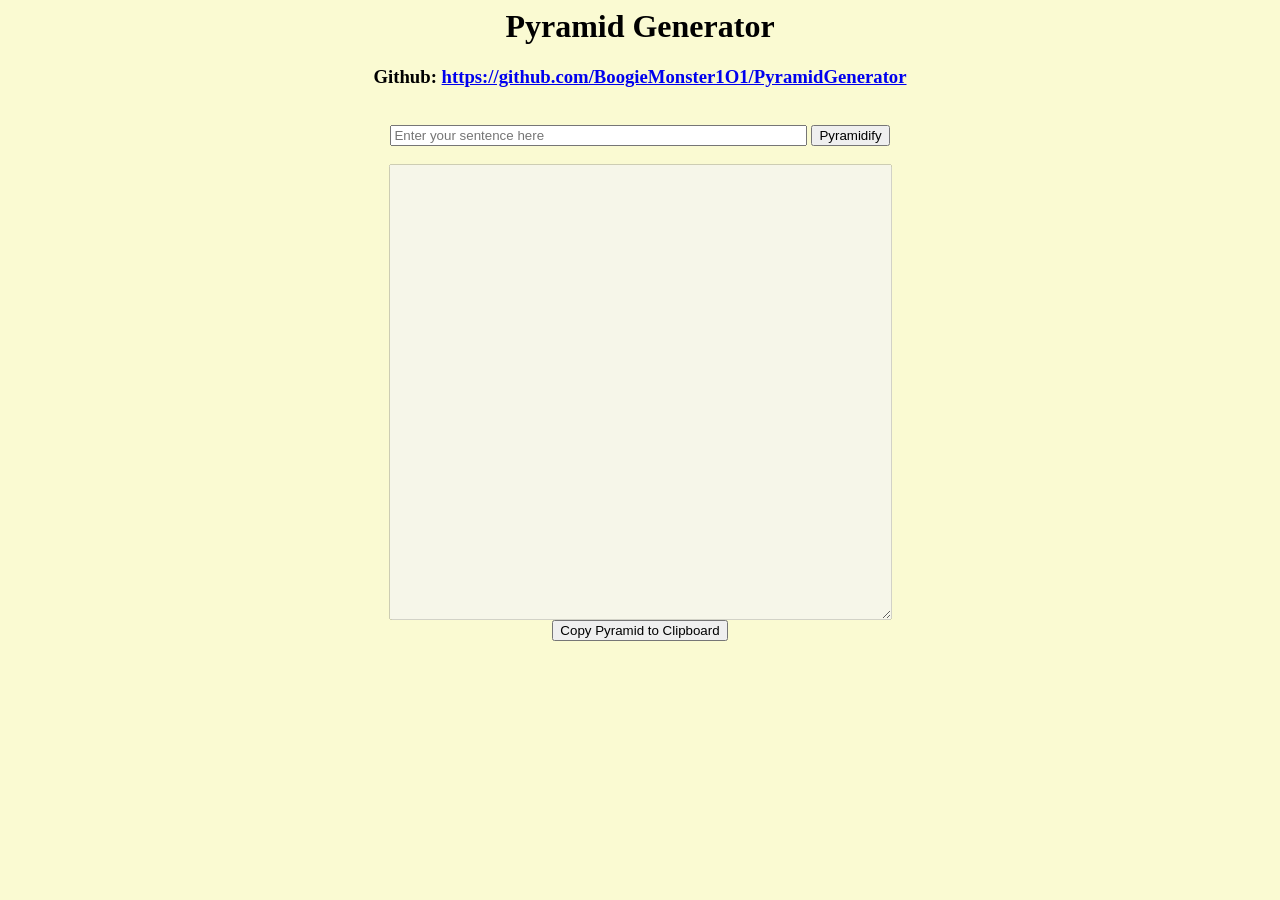
<file: index.htm>
<html>
    <head>
        <title>Pyramid Generator</title>
        <style>
            #bpyramidify:hover {
                cursor: grab
            }
            #bpyramidify:active {
                cursor: grabbing
            }
            body {
                background-color: lightgoldenrodyellow
            }
        </style>
    </head>
    
    <body><center>
        <h1>Pyramid Generator</h1>
        <h3>Github: <a href = "https://github.com/BoogieMonster1O1/PyramidGenerator">https://github.com/BoogieMonster1O1/PyramidGenerator</a></h3>
        <br>
        <input type = "text" id = "inputtext" size="50" placeholder="Enter your sentence here">
        <button id = "bpyramidify" type="button" onclick="pyramidify()">Pyramidify</button>
        <br>
        <br>
        <textarea id = "outputp" disabled = "true" rows="30" cols="60"></textarea>
        <br>
        <button id = "copytoclipboard" type = "button" onclick="copyOutput()">Copy Pyramid to Clipboard</button>
    </center>
    <script src="index.js" type="text/javascript"></script>
    </body>
</html>
</file>
<file: main.css>
#bpyramidify:hover {
    cursor: grab
}

#bpyramidify:active {
    cursor: grabbing
}

body {
    background-color: lightgoldenrodyellow
}
</file>
